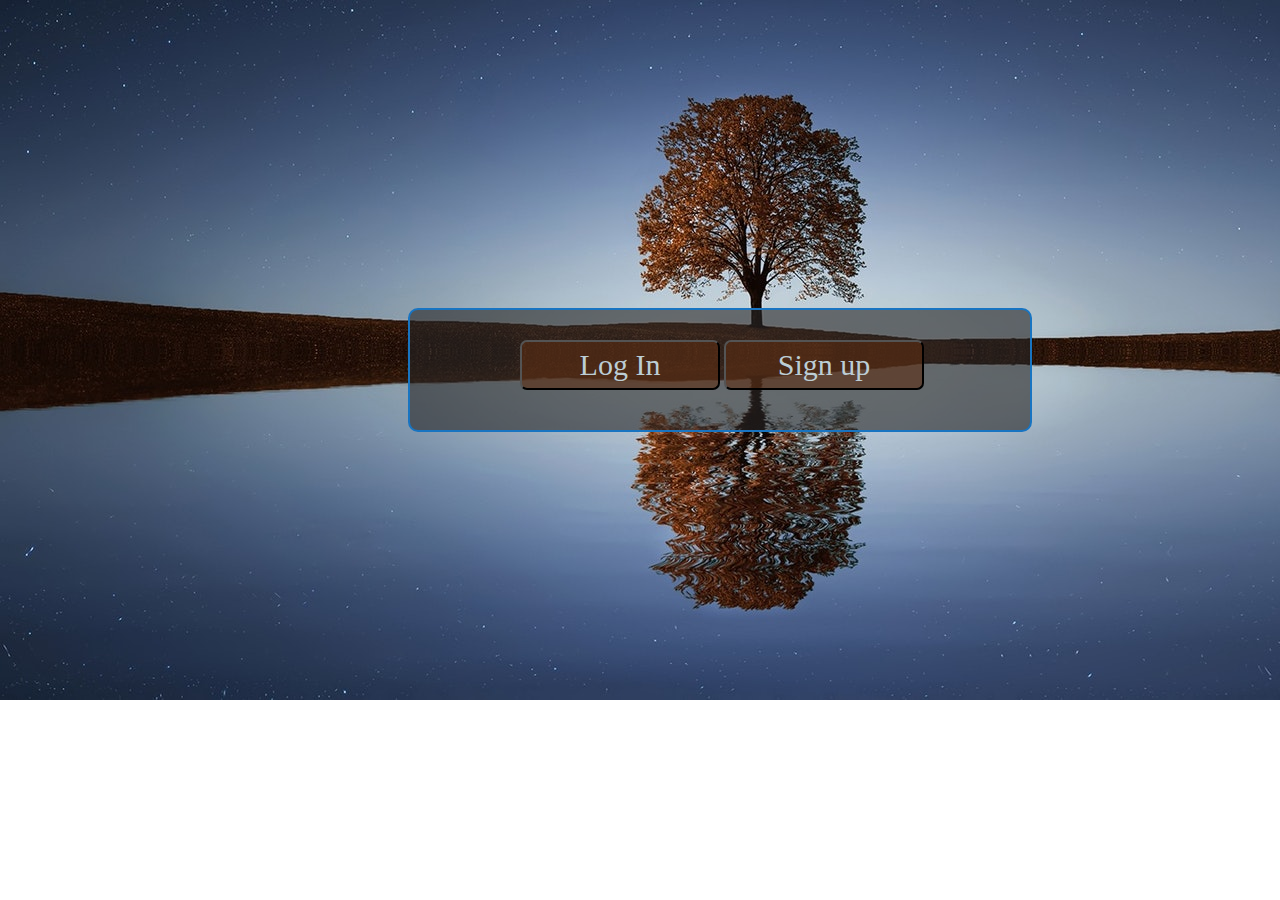
<file: index.html>
<!DOCTYPE html>
<html lang="en">
<head>
    <meta charset="UTF-8">
    <meta name="viewport" content="width=device-width, initial-scale=1.0">
    <meta http-equiv="X-UA-Compatible" content="ie=edge">
    <title>Document</title>
    <link rel="stylesheet" href="uper_page.css">
</head>
<body>
  <div id="kh"></div>
  <div id="main_div">
    <span id="nav_uper">
        <button class="nav_button" onclick="login()">Log In</button> 
        <button class="nav_button" onclick="signin()">Sign up</button>
        </span>
      </div>
</body>
<script src="uper_page.js"></script>
</html>
</file>
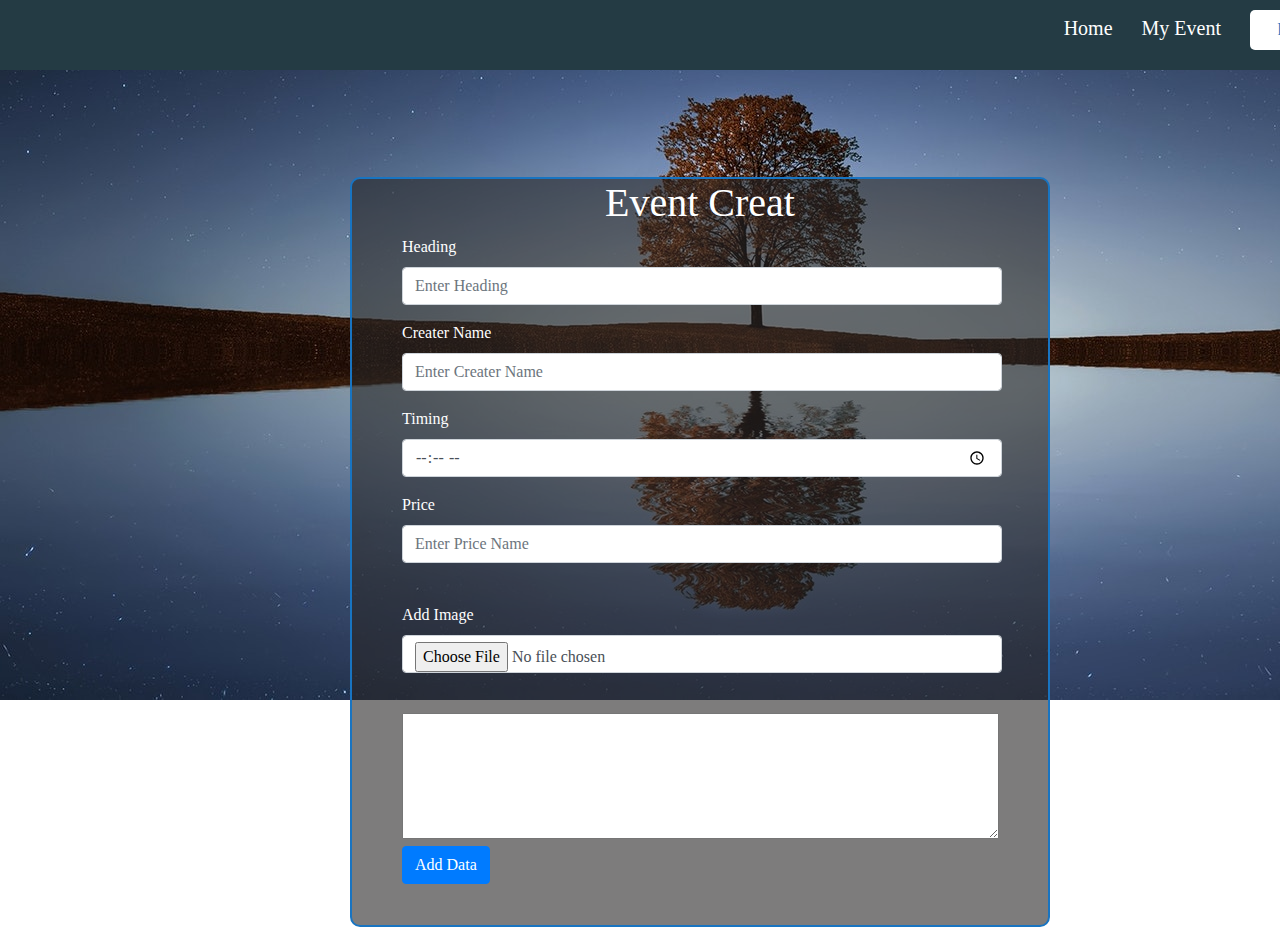
<file: meetup home/creat_event.html>
<!DOCTYPE html>
<html lang="en">
<head>
    <meta charset="UTF-8">
    <meta name="viewport" content="width=device-width, initial-scale=1.0">
    <meta http-equiv="X-UA-Compatible" content="ie=edge">
    <title>Document</title>
    <link rel="stylesheet" href="creat_event.css">

    <link rel="stylesheet" href="https://stackpath.bootstrapcdn.com/bootstrap/4.3.1/css/bootstrap.min.css" integrity="sha384-ggOyR0iXCbMQv3Xipma34MD+dH/1fQ784/j6cY/iJTQUOhcWr7x9JvoRxT2MZw1T" crossorigin="anonymous">

</head>
<body>
    <!-- Nav bar -->
<div id="nav_div">
<span id="span_div">
        <!-- <span id="user"> <span style="color: white; font-size: 20px; font-weight: bolder" class="user">user :</span> <span id="user_name" style="font-size: 20px;color: white; font-weight: 10px"class="user"></span></span> -->
        <a href="meetup_home.html" class="a"> Home</a>
<a href="myevent.html" class="a"> My Event</a>
<button class="nav_button" onclick="logout()">log out</button> </span>
</div>
                <!-- nav end -->
<div id="main_card_div">
    <h1 style="color: rgb(255, 255, 255); text-align: center">Event Creat</h1>
    <div id="main_card_div2">
        <form>
<div class="form-group">
<label for="formGroupExampleInput">Heading</label>
<input type="text" class="form-control" id="heading" placeholder="Enter Heading">
</div>
<div class="form-group">
<label for="formGroupExampleInput2">Creater Name</label>
<input type="text" class="form-control" id="event_Name" placeholder="Enter Creater Name">
</div>

<div class="form-group">
<label for="formGroupExampleInput">Timing</label>
<input type="time" class="form-control" id="timing" placeholder="Enter Timing">
 </div>
<div class="form-group">
<label for="formGroupExampleInput2">Price</label>
<input type="text" class="form-control" id="price" placeholder="Enter Price Name"><br>
</div>
<div class="form-group">
    <label for="formGroupExampleInput2">Add Image</label>
    <input type="file" class="form-control" id="file"><br>
    </div>

    <!-- <label for="formGroupExampleInput">Timing</label> -->

    <textarea id="textaria" cols="64" rows="5" id="discraption"></textarea>
     
<button type="button" class="btn btn-primary" onclick="add_data()">Add Data</button>




</div>
</form>
</div>
</div>
<div id="dom"></div>
<div id="htmldiv">

</div>
</body>
<script src="creat_event.js"></script>
</html>
</file>
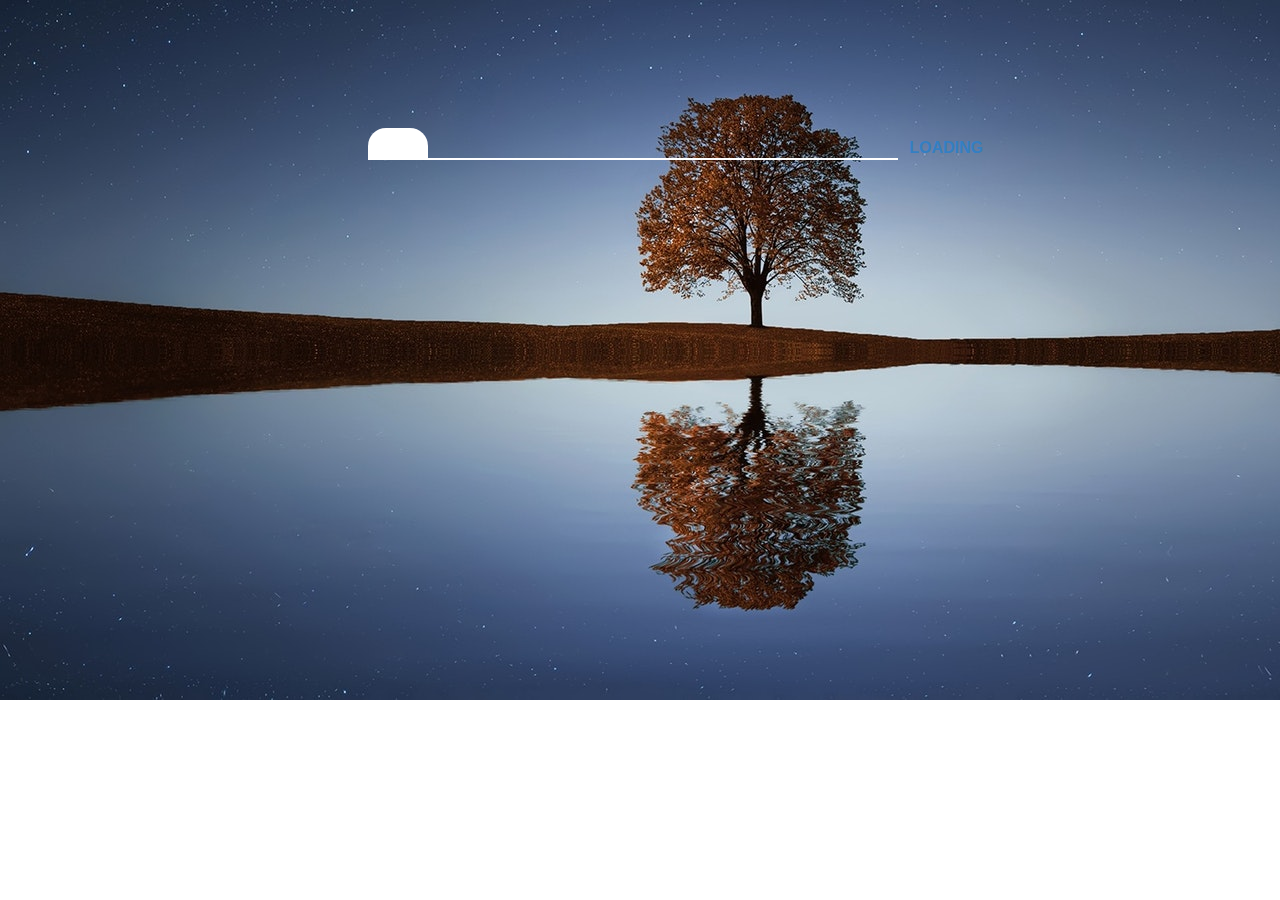
<file: meetup home/loader.html>
<!DOCTYPE html>
<html lang="en">
<head>
    <meta charset="UTF-8">
    <meta name="viewport" content="width=device-width, initial-scale=1.0">
    <meta http-equiv="X-UA-Compatible" content="ie=edge">
    <title>Document</title>
</head>
<style>
html, body {
  /* background: #347fc3; */
  background-image: url("background-beautiful-blossom-268533 (1).jpg");
    background-repeat: no-repeat;
    background-attachment: fixed;
  width: 100%;
  overflow-x: hidden;
  overflow-y: hidden;
}

.bar {
  position: relative;
  height: 2px;
  width: 500px;
  margin: 0 auto;
  background: #fff;
  margin-top: 150px;
}

.circle {
  position: absolute;
  top: -30px;
  margin-left: -30px;
  height: 60px;
  width: 60px;
  left: 0;
  background: #fff;
  border-radius: 30%;
  -webkit-animation: move 5s infinite;
}

p {
  position: absolute;
  top: -35px;
  right: -85px;
  text-transform: uppercase;
  color: #347fc3;
  font-family: helvetica, sans-serif;
  font-weight: bold;
}

@-webkit-keyframes move {
  0% {left: 0;}
  50% {left: 100%; -webkit-transform: rotate(450deg); width: 150px; height: 150px;}
  75% {left: 100%; -webkit-transform: rotate(450deg); width: 150px; height: 150px;}
  100 {right: 100%;}
} 
</style>
<body>
    <div class="bar">
        <div class="circle"></div>
        <p>Loading</p>
      </div>
</body>

<script>
    var a = setTimeout(function(){window.location.href="meetup_home.html";
}, 2300);

 

</script>
</html>
</file>
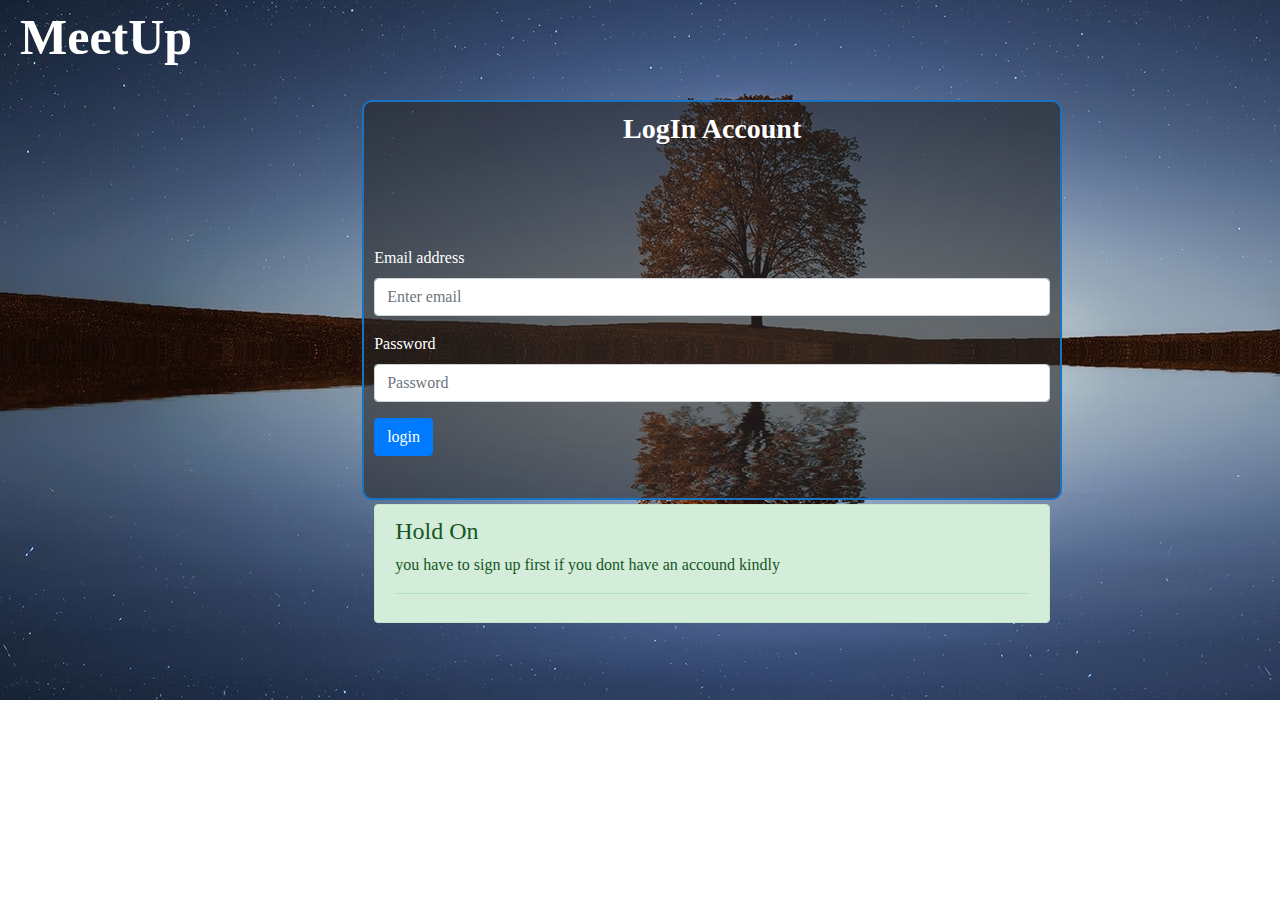
<file: meetup home/login.html>
<!DOCTYPE html>
<html lang="en">
<head>
    <meta charset="UTF-8">
    <meta name="viewport" content="width=device-width, initial-scale=1.0">
    <meta http-equiv="X-UA-Compatible" content="ie=edge">
    <title>Document</title>
    <link rel="stylesheet" href="login.css">
    <link rel="stylesheet" href="https://stackpath.bootstrapcdn.com/bootstrap/4.3.1/css/bootstrap.min.css" integrity="sha384-ggOyR0iXCbMQv3Xipma34MD+dH/1fQ784/j6cY/iJTQUOhcWr7x9JvoRxT2MZw1T" crossorigin="anonymous">

</head>
<body>
   <div id="uper_div">
        <span id="meetup">MeetUp</span>

       <div id="main_div">
            <h3 style="text-align: center; font-weight: bolder; margin-bottom: 100px">LogIn Account</h3>
            <form>
                    <div class="form-group">
                      <label for="exampleInputEmail1">Email address</label>
                      
                      <input type="email" class="form-control" id="exampleInputEmail1"  placeholder="Enter email">
                    </div>
                    <div class="form-group">
                      <label for="exampleInputPassword1">Password</label>
                      <input type="password" class="form-control" id="exampleInputPassword1" placeholder="Password">
                    </div>
                    <button type="button" class="btn btn-primary" onclick="login()">login</button> <br> <br><br>
                    

                    <div class="alert alert-success" role="alert">
                      <h4 class="alert-heading">Hold On</h4>
                      <p>you have to sign up first if you dont have an accound kindly</p>
                      <hr>
                      <p class="mb-0" id="massage"></p>
                    </div>
                   
                
                  </form>
       </div>
   </div> 
</body>
<script src="login.js"></script>
</html>
</file>
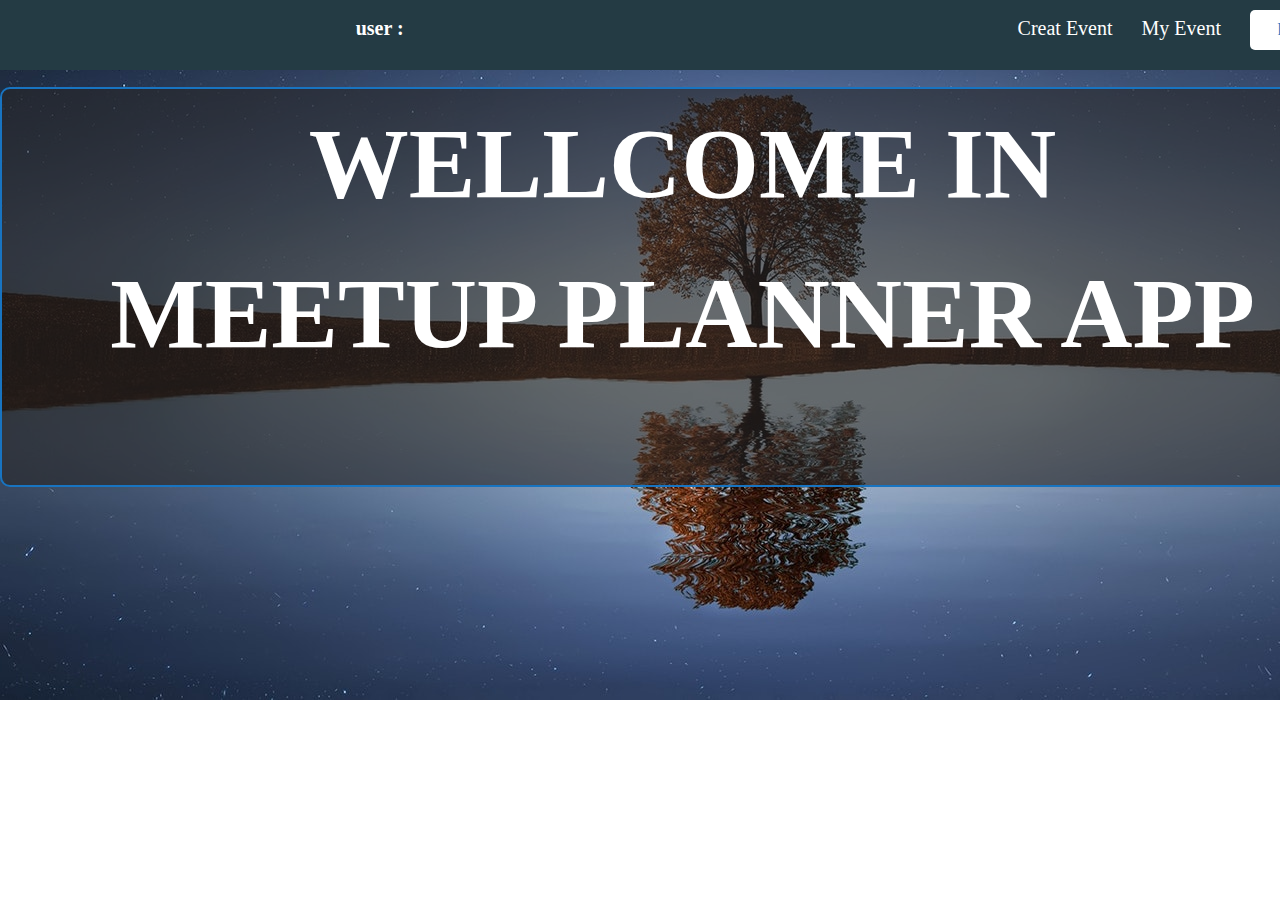
<file: meetup home/meetup_home.html>
<!DOCTYPE html>
<html lang="en">
<head>
    <meta charset="UTF-8">
    <meta name="viewport" content="width=device-width, initial-scale=1.0">
    <meta http-equiv="X-UA-Compatible" content="ie=edge">
    <title>Document</title>
    <link rel="stylesheet" href="meetup_home.css">
    <link rel="stylesheet" href="https://stackpath.bootstrapcdn.com/bootstrap/4.3.1/css/bootstrap.min.css" integrity="sha384-ggOyR0iXCbMQv3Xipma34MD+dH/1fQ784/j6cY/iJTQUOhcWr7x9JvoRxT2MZw1T" crossorigin="anonymous">

</head>
<body>
    
    <div id="nav_div">
    <span id="span_div">
       <span id="user"> <span style="color: white; font-size: 20px; font-weight: bolder" class="user">user :</span> <span id="user_name" style="font-size: 20px;color: white; font-weight: 10px"class="user"></span></span>
    <a href="creat_event.html"  class="a"> Creat Event</a>
    <a href="myevent.html"  class="a"> My Event</a>
<input type="button"class="nav_button" value="log out" onclick="logout()">
    </div>

    <div id="main_card_div">
        WELLCOME IN <br>
        MEETUP PLANNER APP
    </div>
    <div id="htmldiv">

    </div>
    
</body>
<script src="https://code.jquery.com/jquery-3.3.1.slim.min.js" integrity="sha384-q8i/X+965DzO0rT7abK41JStQIAqVgRVzpbzo5smXKp4YfRvH+8abtTE1Pi6jizo" crossorigin="anonymous"></script>
<script src="https://cdnjs.cloudflare.com/ajax/libs/popper.js/1.14.7/umd/popper.min.js" integrity="sha384-UO2eT0CpHqdSJQ6hJty5KVphtPhzWj9WO1clHTMGa3JDZwrnQq4sF86dIHNDz0W1" crossorigin="anonymous"></script>
<script src="https://stackpath.bootstrapcdn.com/bootstrap/4.3.1/js/bootstrap.min.js" integrity="sha384-JjSmVgyd0p3pXB1rRibZUAYoIIy6OrQ6VrjIEaFf/nJGzIxFDsf4x0xIM+B07jRM" crossorigin="anonymous"></script>
<script src="home.js"></script>
</html>
</file>
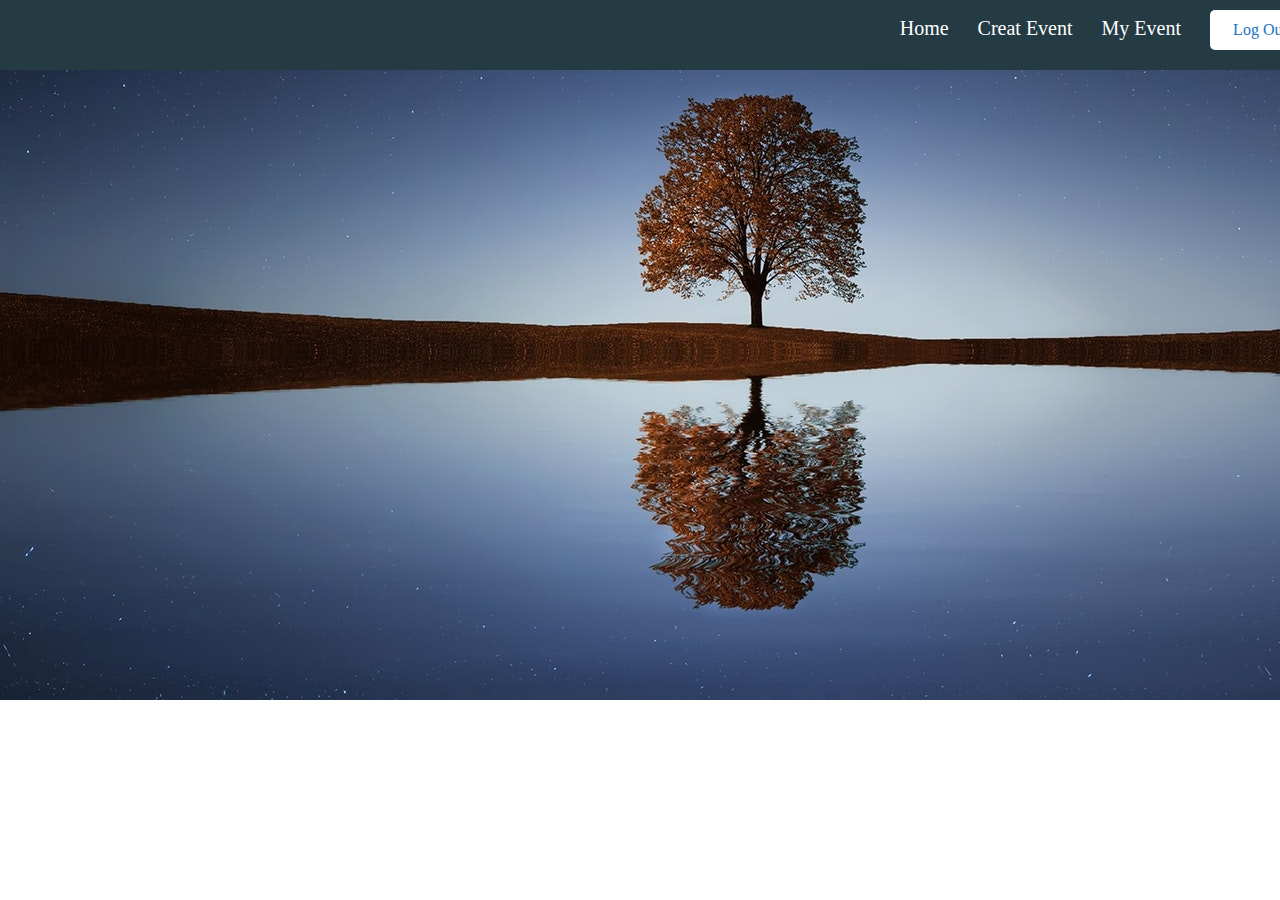
<file: meetup home/myevent.html>
<!DOCTYPE html>
<html lang="en">
<head>
    <meta charset="UTF-8">
    <meta name="viewport" content="width=device-width, initial-scale=1.0">
    <meta http-equiv="X-UA-Compatible" content="ie=edge">
    <link rel="stylesheet" href="myevent.css">
    <link rel="stylesheet" href="https://stackpath.bootstrapcdn.com/bootstrap/4.3.1/css/bootstrap.min.css" integrity="sha384-ggOyR0iXCbMQv3Xipma34MD+dH/1fQ784/j6cY/iJTQUOhcWr7x9JvoRxT2MZw1T" crossorigin="anonymous">

    <title>Document</title>
</head>
<body>
        <div id="nav_div">
                <span id="span_div">
                    <!-- <span id="user"> <span style="color: white; font-size: 20px; font-weight: bolder" class="user">user :</span> <span id="user_name" style="font-size: 20px;color: white; font-weight: 10px"class="user"></span></span> -->
                  <a href="meetup_home.html" class="a"> Home</a>
                <a href="creat_event.html" class="a"> Creat Event</a>
                <a href="myevent.html" class="a"> My Event</a>
                <button class="nav_button" onclick="logout()">Log Out</button> </span>
                </div>
               
    <div id="htmldiv">

    </div>
</body>
<script src="https://code.jquery.com/jquery-3.3.1.slim.min.js" integrity="sha384-q8i/X+965DzO0rT7abK41JStQIAqVgRVzpbzo5smXKp4YfRvH+8abtTE1Pi6jizo" crossorigin="anonymous"></script>
<script src="https://cdnjs.cloudflare.com/ajax/libs/popper.js/1.14.7/umd/popper.min.js" integrity="sha384-UO2eT0CpHqdSJQ6hJty5KVphtPhzWj9WO1clHTMGa3JDZwrnQq4sF86dIHNDz0W1" crossorigin="anonymous"></script>
<script src="https://stackpath.bootstrapcdn.com/bootstrap/4.3.1/js/bootstrap.min.js" integrity="sha384-JjSmVgyd0p3pXB1rRibZUAYoIIy6OrQ6VrjIEaFf/nJGzIxFDsf4x0xIM+B07jRM" crossorigin="anonymous"></script>
<script src="myevent.js"></script>
</html>
</file>
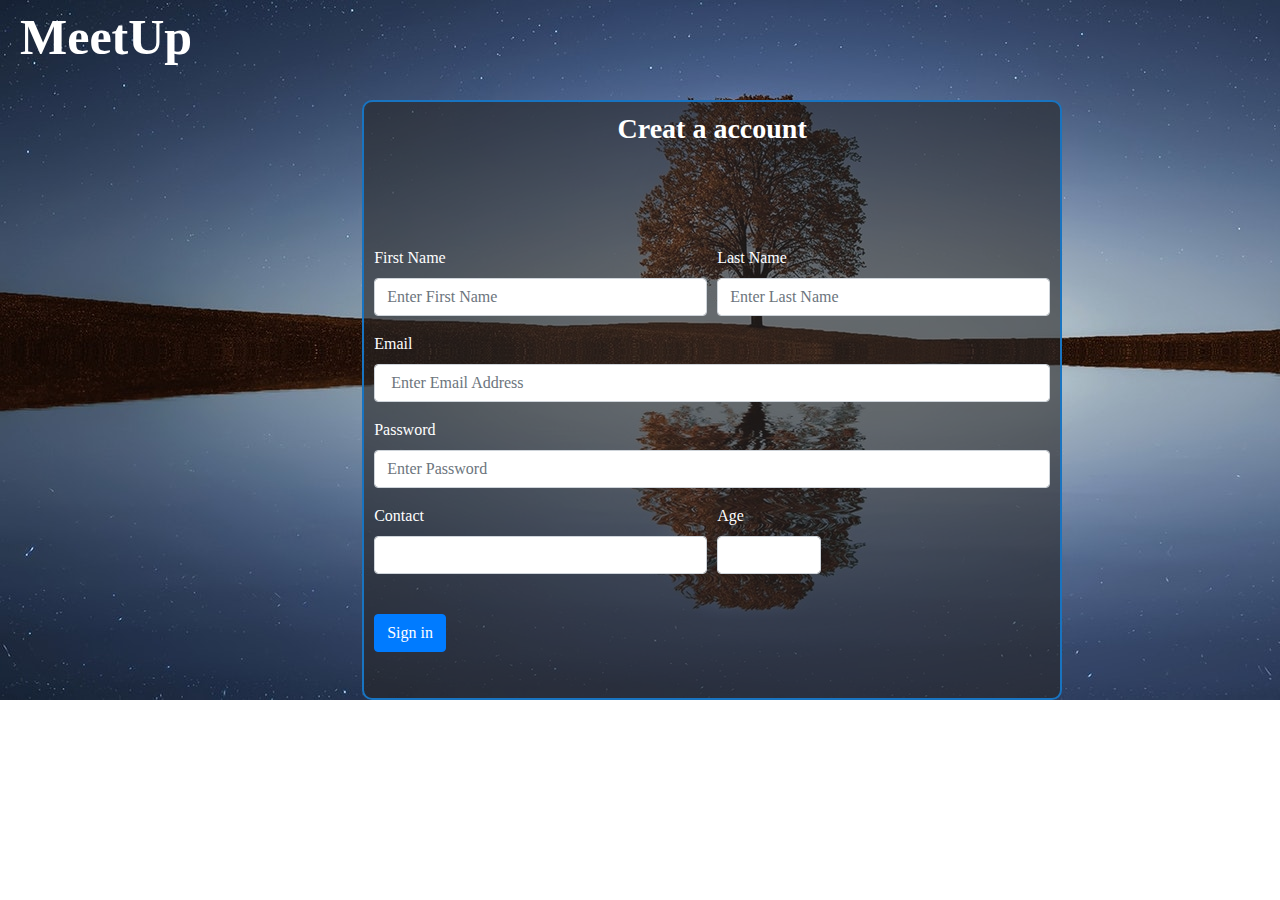
<file: meetup home/sigin.html>
<!DOCTYPE html>
<html lang="en">
<head>
    <meta charset="UTF-8">
    <meta name="viewport" content="width=device-width, initial-scale=1.0">
    <meta http-equiv="X-UA-Compatible" content="ie=edge">
    <title>Document</title>
    <link rel="stylesheet" href="signin.css">
    <link rel="stylesheet" href="https://stackpath.bootstrapcdn.com/bootstrap/4.3.1/css/bootstrap.min.css" integrity="sha384-ggOyR0iXCbMQv3Xipma34MD+dH/1fQ784/j6cY/iJTQUOhcWr7x9JvoRxT2MZw1T" crossorigin="anonymous">
</head>
<body>
    <div id="uper_div">
            <span id="meetup">MeetUp</span>
        <div id="main_div">
             
            <h3 style="text-align: center; font-weight: bolder; margin-bottom: 100px">Creat a account</h3>
            <form>
                    <div class="form-row">
                      <div class="form-group col-md-6">
                        <label for="inputEmail4">First Name</label>
                        <input type="text" class="form-control" id="inputEmail4" placeholder="Enter First Name">
                      </div>
                      <div class="form-group col-md-6">
                        <label for="inputPassword4">Last Name</label>
                        <input type="text" class="form-control" id="inputPassword4" placeholder="Enter Last Name">
                      </div>
                    </div>
                    <div class="form-group">
                      <label for="inputAddress">Email</label>
                      <input type="email" class="form-control" id="inputAddress" placeholder=" Enter Email Address">
                    </div>
                    <div class="form-group">
                      <label for="inputAddress2">Password</label>
                      <input type="password" class="form-control" id="inputAddress2" placeholder="Enter Password">
                    </div>
                    <div class="form-row">
                      <div class="form-group col-md-6">
                        <label for="inputCity">Contact</label>
                        <input type="text" class="form-control" id="enter">
                      </div>

                      
                      <div class="form-group col-md-2">
                           <label for="inputZip">Age</label>
                        <input type="text" class="form-control" id="age"><br>
                        <span id ="message">

                        </span>

        </div>
        </div>
        <button type="button" class="btn btn-primary" style="float: left;" onclick="btn1()">Sign in</button>

            
                  </form>
                  
        </div>
    </div>
</body>
<script src="signin.js"></script>
</html>
</file>
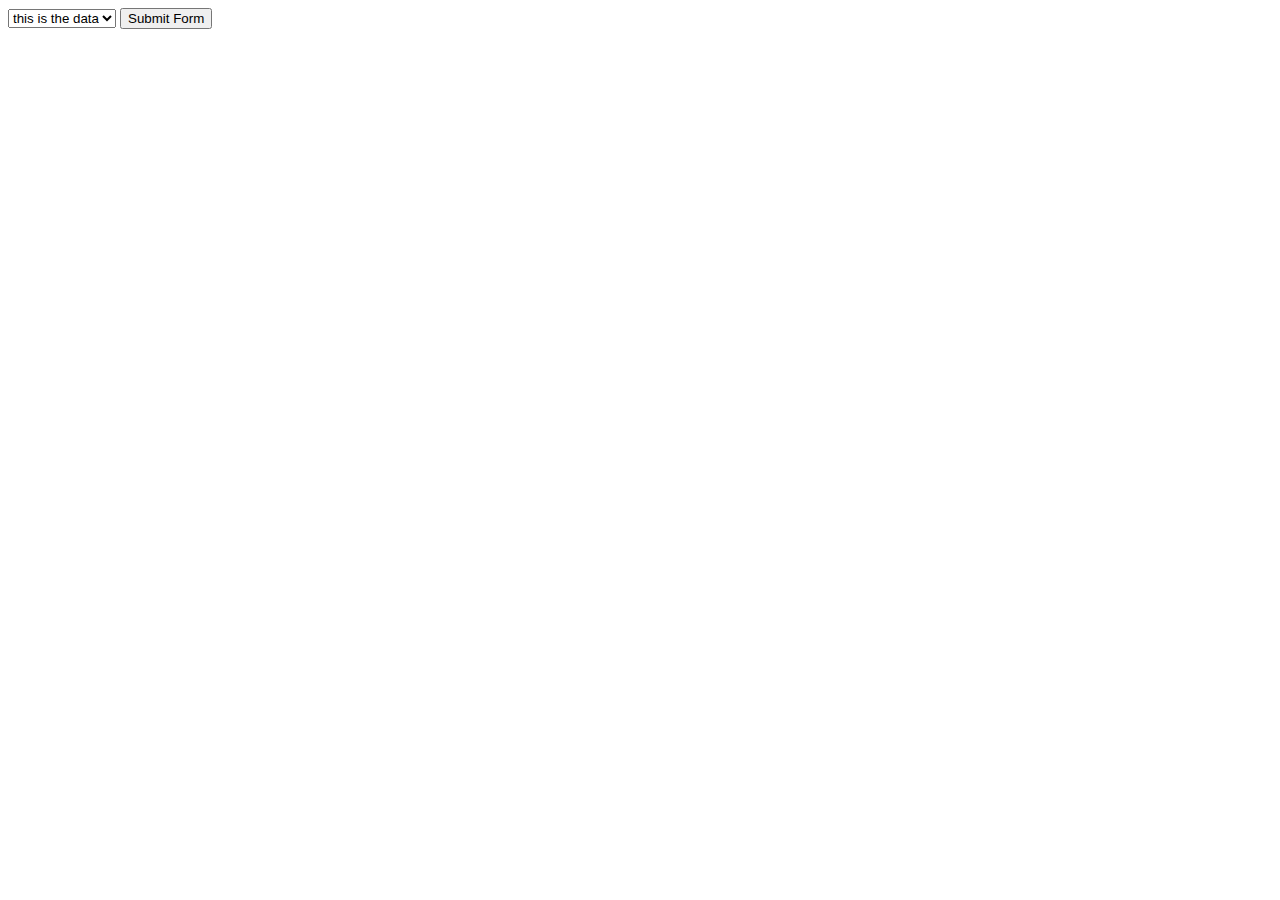
<file: meetup home/validation.html>
<!DOCTYPE html>
<html lang="en">
<head>
    <meta charset="UTF-8">
    <meta name="viewport" content="width=device-width, initial-scale=1.0">
    <meta http-equiv="X-UA-Compatible" content="ie=edge">
    <title>Document</title>
</head>
<body>
    <form onSubmit="return checkForSelection();">
        <select id="amar">
            <option value="" selected = "selected">this is the data</option>
            <option value="a">amar</option>
            <option value="b">sager</option>
            <option value="c">bere</option>
        </select>
        <input type="submit" value="Submit Form">
    </form>
</body>
<script>
function checkForSelection(){
    if(document.getElementById("amar").selectedIndex === 0){
        alert("galat");
        return false;
    }
}
</script>
</html>
</file>
<file: uper_page.css>
body{
    background-image: url("background-beautiful-blossom-268533 (1).jpg");
    background-repeat: no-repeat;
    background-attachment: fixed;
}
#main_div{
    /* border: 2px solid black; */
    /* width: 600px;
    height: 600px; */
    /* text-align: center; */
    /* margin: 0 auto 0 auto;
    background-color: rgba(39, 36, 36, 0.6); */
    display: inline-block;
    border: 2px solid rgb(24, 116, 193);
    width: 600px;
    height: 100px;
    margin-left: 400px;
    padding: 10px;
    /* margin-top: 50px; */
    background-color: rgba(39, 36, 36, 0.6);
    border-radius: 10px;
}
#nav_uper{
margin-left: 100px
}
#kh{
    height: 300px
}
.nav_button{
    /* padding: 10px; */
    width: 200px;
    height: 50px;
    border-radius: 7px;
    margin-top: 20px;
    background-color: rgba(91, 45, 19, 0.6);
    color: rgb(188, 205, 213);
    font-size: 30px;
    font-family: cursive;
}
.nav_button:hover{
    background-color: rgba(246, 93, 3, 0.6);
}
</file>
<file: meetup home/creat_event.css>
body{
    background-image: url("background-beautiful-blossom-268533 (1).jpg");
    background-repeat: no-repeat;
    background-attachment: fixed;
    
}
*{
    font-family: cursive;
    
}

.user{
    margin-left: 10px;
    margin-top: 400px;
  }
  #user{
      margin-right: 600px
  }
#nav_div{
    height: 70px;
    width: 1370px;
    background-color: rgb(36, 59, 68);
    display: inline-block
}
#span_div{
    float: right;
    margin: 10px 20px 0 0;
}
.a{
    text-decoration: none;
    font-size: 20px;
    color: white;
    margin-right: 25px
}
.a:hover{
    text-decoration: none;
    color: wheat;
}
.nav_button{
    width: 100px;
    height: 40px;
     background-color: white;
     border: 0px;
     border-radius: 5px;
     color: rgb(24, 116, 193);
}
#main_card_div2{
    width: 600px;
    height: 300px;
    margin-left: 50px
}
#main_card_div{
    display: inline-block;
    border: 2px solid rgb(24, 116, 193);

    width: 700px;
    height: 750px;
    margin-left: 350px;
    margin-top: 100px;
    background-color: rgba(39, 36, 36, 0.6);
    border-radius: 10px;
    color: rgb(255, 255, 255);

}

#div1{
    border: 2px solid rgb(24, 116, 193);
    background-color: rgba(39, 36, 36, 0.6);
    color: rgb(255, 255, 255);
    border-radius: 10px;
    margin-top: 200px;
    display: inline-block;
    padding-top: 10px;
    padding-bottom: 10px;
    margin-right: 5px;
    width: 300px;
    text-align: center;
    font-size: 12px
}

#img{
    display: block;
    border-radius: 5px;
    height: 100px;
    width: 150px;
    margin-left: 80px
}
#head{
    font-weight: bolder;
    font-size: 20px
}
#htmldiv{
    /* border: 2px solid black; */
    display: inline-block;
    margin-left: 50px;
    color: white
}
</file>
<file: meetup home/login.css>
body{
    background-image: url("background-beautiful-blossom-268533 (1).jpg");
    background-repeat: no-repeat;
    background-attachment: fixed;
}
#uper_div{
    /* background-color: rgb(24, 116, 193); */
    color: white;
    font-family: cursive;
}

#main_div{
    /* border: 2px solid black; */
    /* width: 600px;
    height: 600px; */
    /* text-align: center; */
    /* margin: 0 auto 0 auto;
    background-color: rgba(39, 36, 36, 0.6); */
    display: inline-block;
    border: 2px solid rgb(24, 116, 193);
    width: 700px;
    height: 400px;
    margin-left: 170px;
    padding: 10px;
    margin-top: 100px;
    background-color: rgba(39, 36, 36, 0.6);
    border-radius: 10px;

}
#meetup{
    font-weight: bolder;
    font-size: 50px;
    font-family: cursive;
    margin-left: 20px;
    /* margin-top: 10px; */
    float: left;
    color: white


}
</file>
<file: meetup home/meetup_home.css>
body{
    background-image: url("background-beautiful-blossom-268533 (1).jpg");
    background-repeat: no-repeat;
    background-attachment: fixed;
}
#main_card_div{
    display: inline-block;
    border: 2px solid rgb(24, 116, 193);

    width: 1365px;
    height: 400px;
    /* margin-left: 350px; */
    margin-top: 10px;
    background-color: rgba(39, 36, 36, 0.6);
    border-radius: 10px;
    font-weight: bolder;
    font-size: 100px;
    text-align: center;
    font-family: cursive;
    color: rgb(255, 255, 255);

}

.user{
  margin-left: 10px;
 margin-top: 400px;
}
#user{
    margin-right: 600px
}
#nav_div{
    height: 70px;
    /* border: 2px solid black; */
    background-color: rgb(24, 116, 193);
}
#span_div{
    float: right;
        font-family: cursive;
}
a{
    text-decoration: none;
    font-size: 20px;
    color: white;
    margin-right: 25px;
    font-family: cursive;

}
.nav_button{
    width: 100px;
    height: 40px;
     background-color: white;
     border: 0px;
     border-radius: 5px;
     color: rgb(24, 116, 193);
     font-family: cursive;
}

/* card css */
#div1{
    border: 2px solid rgb(24, 116, 193);
    background-color: rgba(39, 36, 36, 0.6);
    color: rgb(255, 255, 255);;
    border-radius: 10px;
    margin-top: 200px;
    display: inline-block;
    padding-top: 10px;
    padding-bottom: 10px;
    margin-right: 10px;
    width: 300px;
    text-align: center;
    /* margin-right: 20px */
}

#nav_div{
    height: 70px;
    width: 1370px;
    /* border: 2px solid black; */
    background-color: rgb(36, 59, 68);
    display: inline-block
}
#span_div{
    float: right;
    margin: 10px 20px 0 0;
}
.a{
    text-decoration: none;
    font-size: 20px;
    color: white;
    font-family: cursive;
    margin-right: 25px
}
.a:hover{
    text-decoration: none;
    color: wheat;
}
.nav_button{
    width: 100px;
    height: 40px;
     background-color: white;
     border: 0px;
     border-radius: 5px;
     color: rgb(24, 116, 193);
}

#img{
    display: block;
    border-radius: 5px;
    height: 100px;
    width: 150px;
    margin-left: 80px
}
body{
    background-color: rgb(248, 249, 249)
}
#head{
    font-weight: bolder;
    font-size: 20px
}
</file>
<file: meetup home/myevent.css>
body{
    background-image: url("background-beautiful-blossom-268533 (1).jpg");
    background-repeat: no-repeat;
    background-attachment: fixed;
}
.user{
    margin-left: 10px;
    margin-top: 400px;
  }
  #user{
      margin-right: 600px
  }
#div1{
    border: 2px solid rgb(24, 116, 193);
    background-color: rgba(39, 36, 36, 0.6);
    color: rgb(255, 255, 255);
    border-radius: 10px;
    margin-top: 200px;
    display: inline-block;
    width: 300px;
    padding-top: 10px;
    padding-bottom: 10px;
    margin-right: 10px;
    text-align: center;
    /* margin-right: 20px */
}
#danger{
    border: 2px solid black;
}
#nav_div{
    height: 70px;
    width: 1370px;
    /* border: 2px solid black; */
    background-color: rgb(36, 59, 68);
    display: inline-block
}
#span_div{
    float: right;
    margin: 10px 60px 0 0;
    font-family: cursive;
}
.a{
    text-decoration: none;
    font-size: 20px;
    color: white;
    margin-right: 25px;
    font-family: cursive;

}
.a:hover{
    text-decoration: none;
    color: wheat;
}
.nav_button{
    width: 100px;
    height: 40px;
     background-color: white;
     border: 0px;
     border-radius: 5px;
     color: rgb(24, 116, 193);
     font-family: cursive;
}
#img{
    display: block;
    border-radius: 5px;
    height: 100px;
    width: 150px;
    margin-left: 80px
}

body{
    background-color: rgb(248, 249, 249)
}
#head{
    font-weight: bolder;
    font-family: cursive;
    font-size: 20px
}
</file>
<file: meetup home/signin.css>
body{
    background-image: url("background-beautiful-blossom-268533 (1).jpg");
    background-repeat: no-repeat;
    background-attachment: fixed;
}
#main_div{
    /* border: 2px solid black; */
    /* width: 600px;
    height: 600px; */
    /* text-align: center; */
    /* margin: 0 auto 0 auto;
    background-color: rgba(39, 36, 36, 0.6); */
    display: inline-block;
    border: 2px solid rgb(24, 116, 193);
    width: 700px;
    height: 600px;
    margin-left: 170px;
    padding: 10px;
    margin-top: 100px;
    background-color: rgba(39, 36, 36, 0.6);
    border-radius: 10px;


}
#uper_div{
    /* background-color: rgb(24, 116, 193); */
    color: white;
    font-family: cursive;
}
#meetup{
    font-weight: bolder;
    font-size: 50px;
    font-family: cursive;
    margin-left: 20px;
    /* margin-top: 10px; */
    float: left;
    color: white


}
</file>
